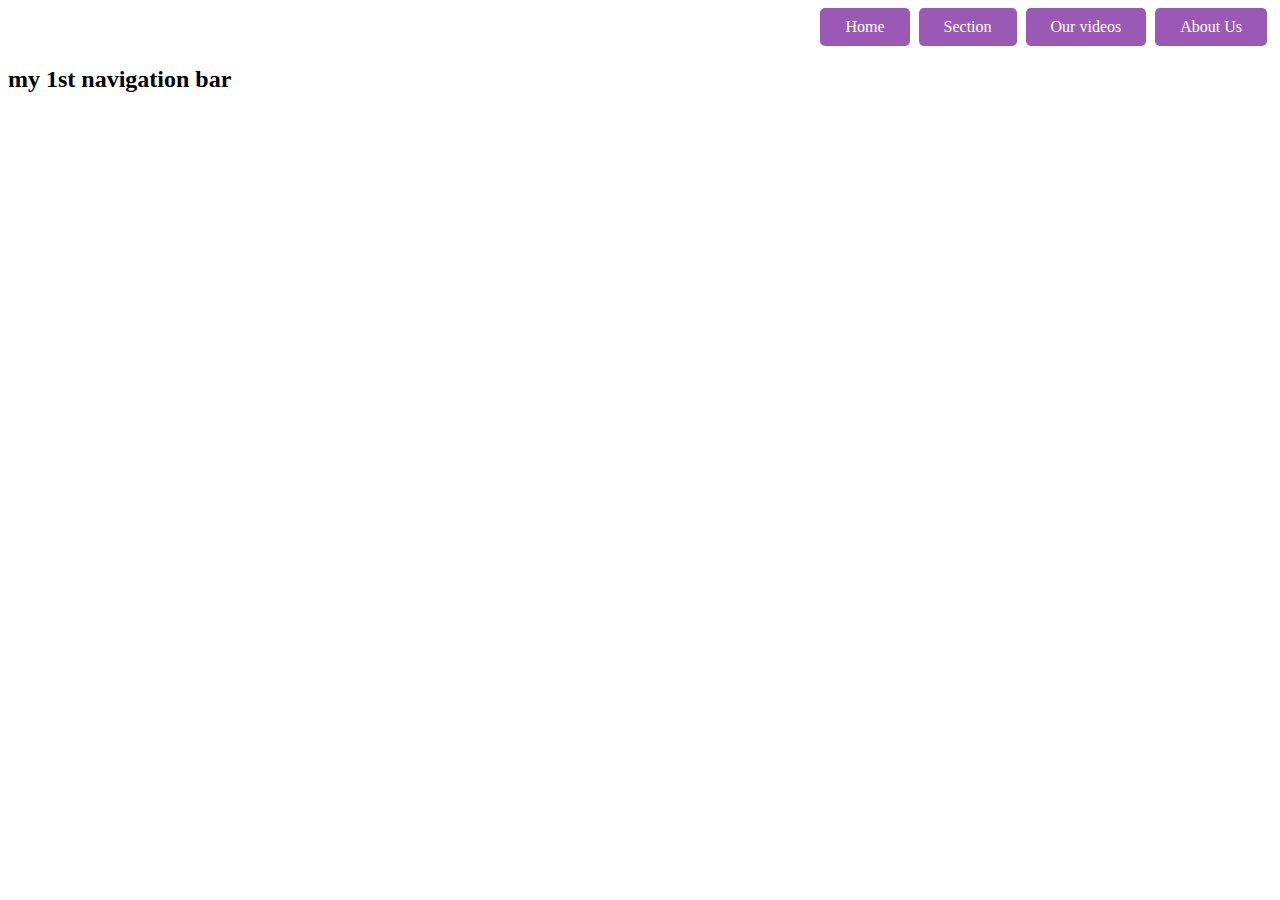
<file: fuad-nav.html>
<!DOCTYPE html>
<html lang="en">

<head>
    <meta charset="UTF-8">
    <meta http-equiv="X-UA-Compatible" content="IE=edge">
    <meta name="viewport" content="width=device-width, initial-scale=1.0">
    <title>Document</title>
    <link rel="stylesheet" href="fuad-nav.css">
</head>

<body>
    <ul>
        <li> <a href="#"> Home </a> </li>
        <li> <a href="#"> Section </a> </li>
        <li> <a href="#"> Our videos </a> </li>
        <li> <a href="#"> About Us </a> </li>

    </ul>
    <h2>my 1st navigation bar</h2>
</body>

</html>
</file>
<file: fuad-nav.css>
ul{
    margin: 0;
    padding: 0;
    list-style: none;
    text-align: right;
}
li{
    display: inline-block;
    padding-right: 5px ;
}
a {
    background: #9b59b6; 
    color: #ffff;
    padding : 10px 25px ;
    display: block;
    text-decoration: none;
    border-radius: 5px ;
}
</file>
